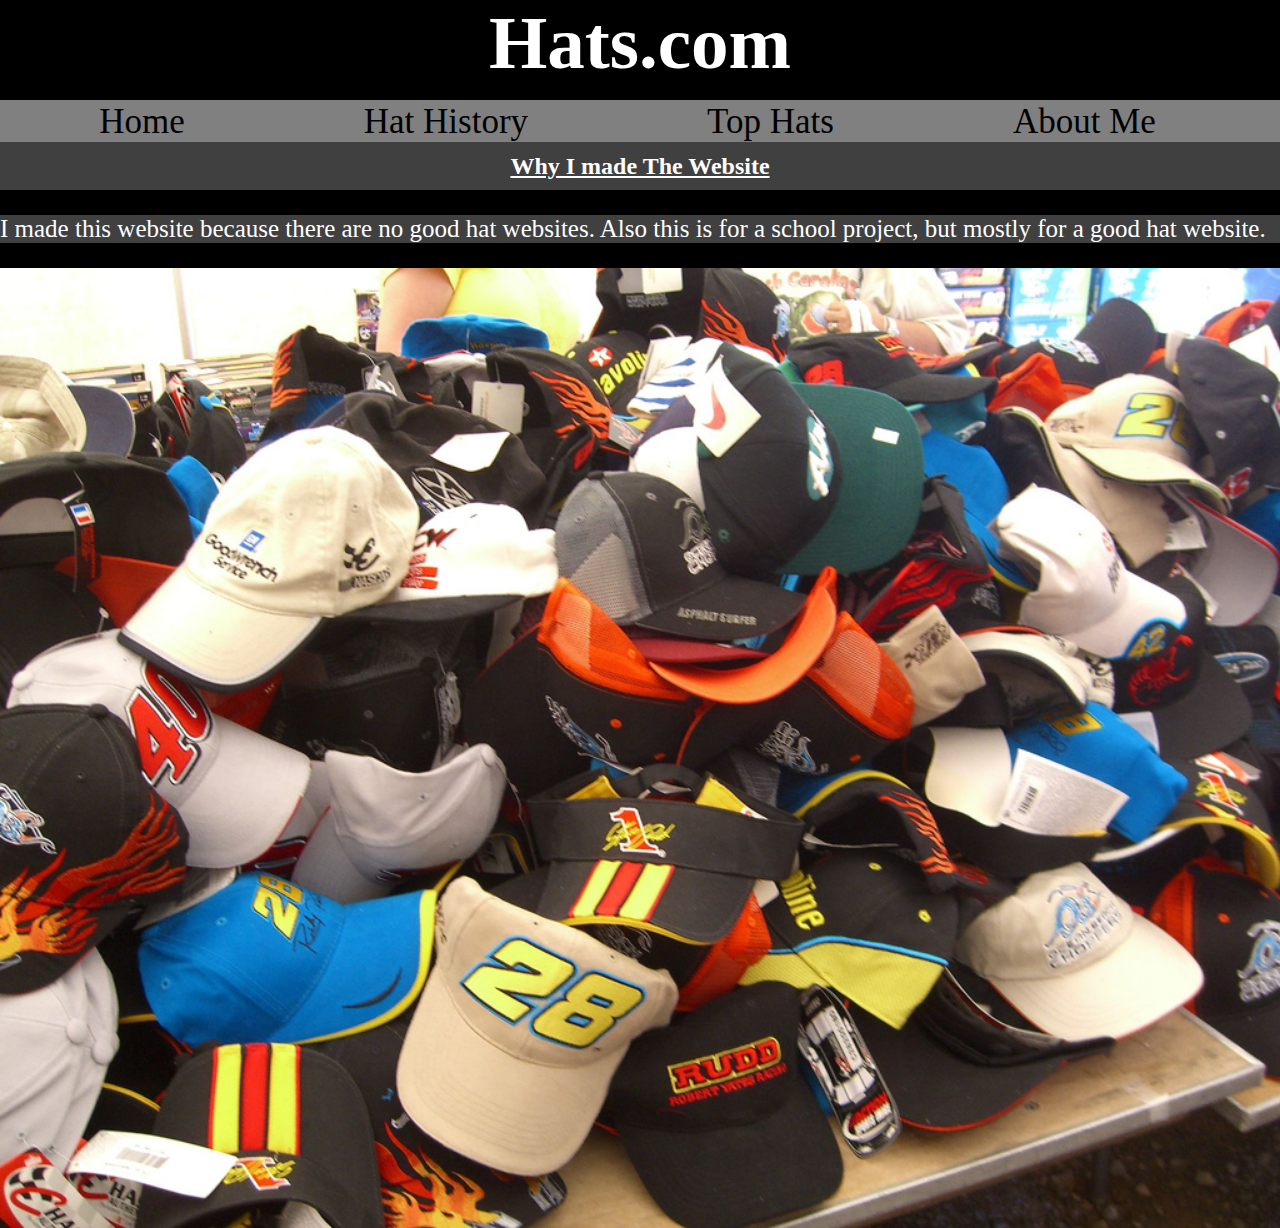
<file: index.html>
<!DOCTYPE html>
<html>
  <head>
    <meta charset="UTF-8">
    <title>Hats.com</title>
    <link rel="stylesheet" href="stylesheet.css" type="text/css">
  </head>
  <body>
  <div id="chubby"><h1 class="hatscom">Hats.com</h1></div>
  <div>
  <nav>
  <ul>
  <li><a href="index.html">Home</a></li>
  <li><a href="hathistory.html">Hat History</a></li>
  <li><a href="tophats.html">Top Hats</a></li>
  <li><a href="aboutme.html">About Me</a></li>
  </ul>
  </nav>
  </div>
  <div>
  	<h2><u>Why I made The Website</u></h2>
  	</div>
  	<div>
  	<p id="skool">I made this website because there are no good hat websites. Also this is for a school project, but mostly for a good hat website.</p>
  	</div>
    <img class="hatz" src="hats.jpeg" alt="Picture of hats" width="1000">
  </body>
</html>
</file>
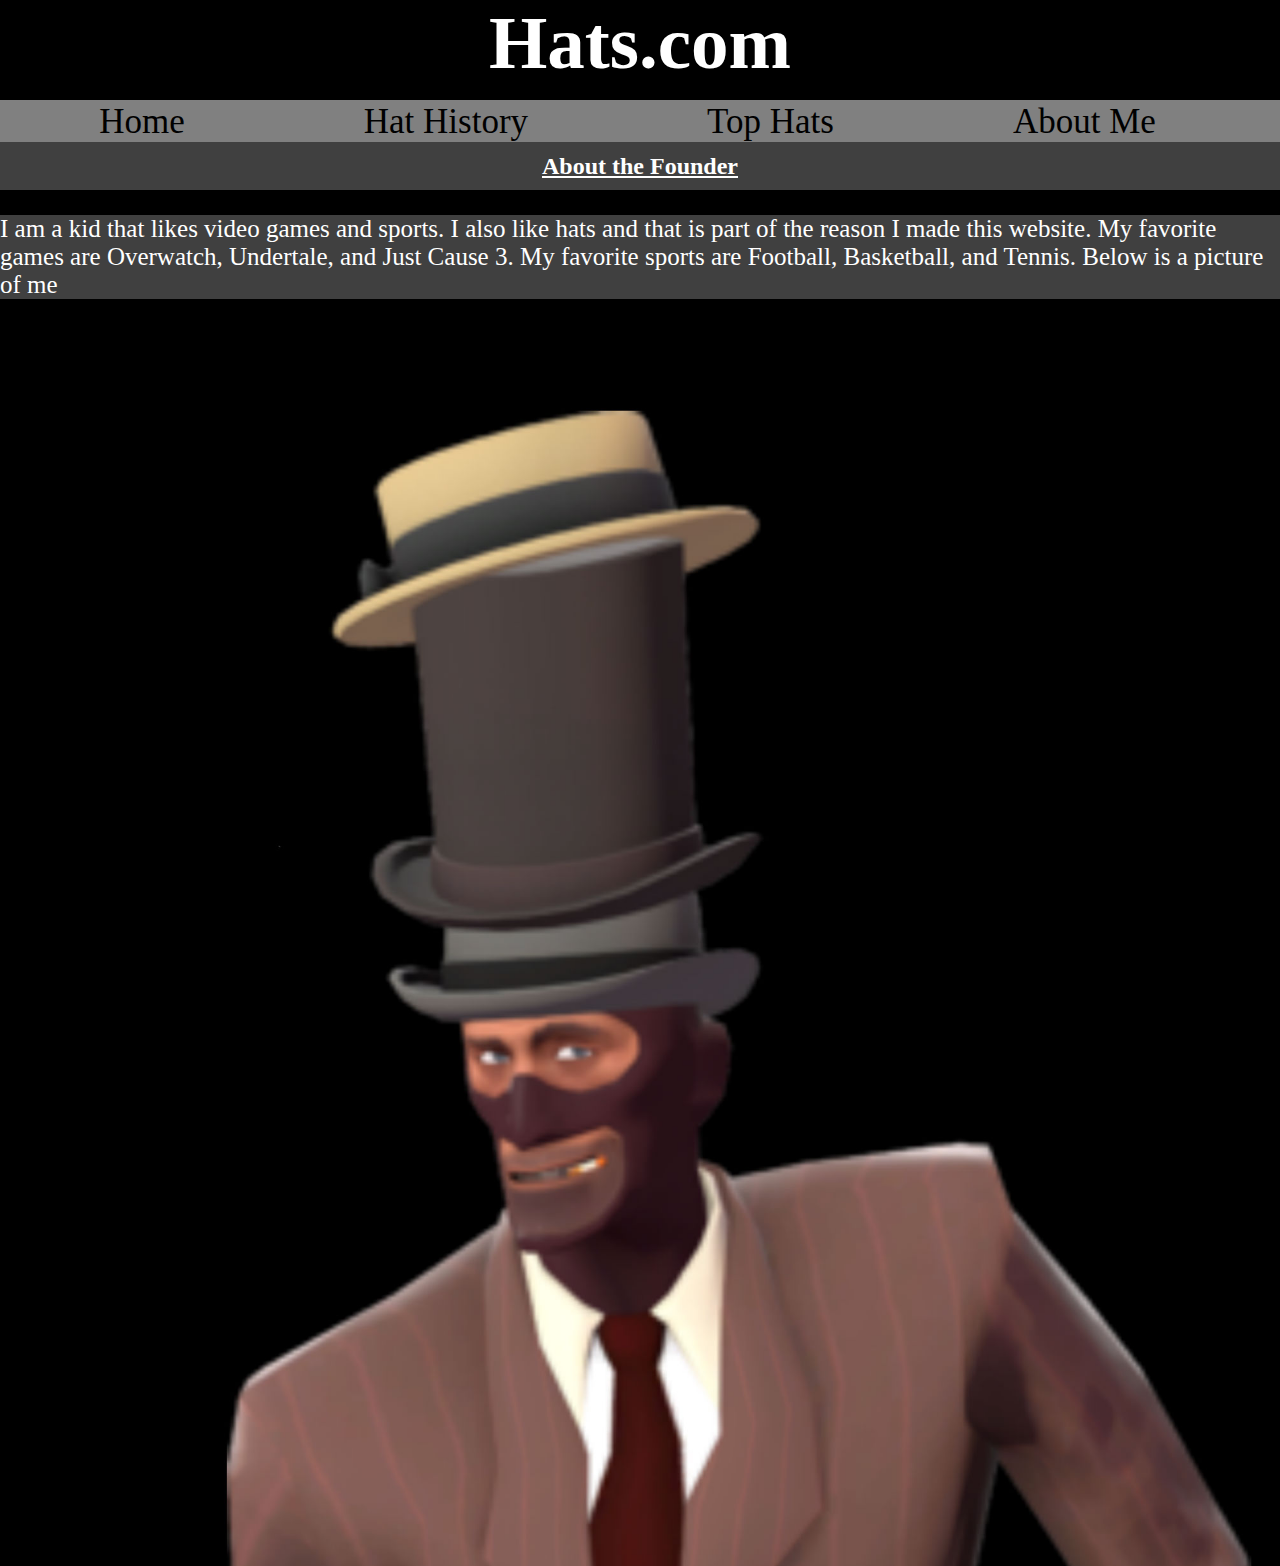
<file: aboutme.html>
<!DOCTYPE html>
<html>
  <head>
    <meta charset="UTF-8">
    <title>Hats.com</title>
  <link rel="stylesheet" href="stylesheet.css" type="text/css">
  </head>
  <body>
  <div id="chubby"><h1 class="hatscom">Hats.com</h1></div>
  <div>
  <nav>
  <ul>
  <li><a href="index.html">Home</a></li>
  <li><a href="hathistory.html">Hat History</a></li>
  <li><a href="tophats.html">Top Hats</a></li>
  <li><a href="aboutme.html">About Me</a></li>
  </ul>
  </nav>
  </div>
  <h2><u>About the Founder</u></h2>
  <p>I am a kid that likes video games and sports. I also like hats and that is part of the reason I made this website. My favorite games are Overwatch, Undertale, and Just Cause 3. My favorite sports are Football, Basketball, and Tennis. Below is a picture of me</p>
  <img class="me" src="spy.jpeg" alt="Picture of the creator" width="1000">
  </body>
</file>
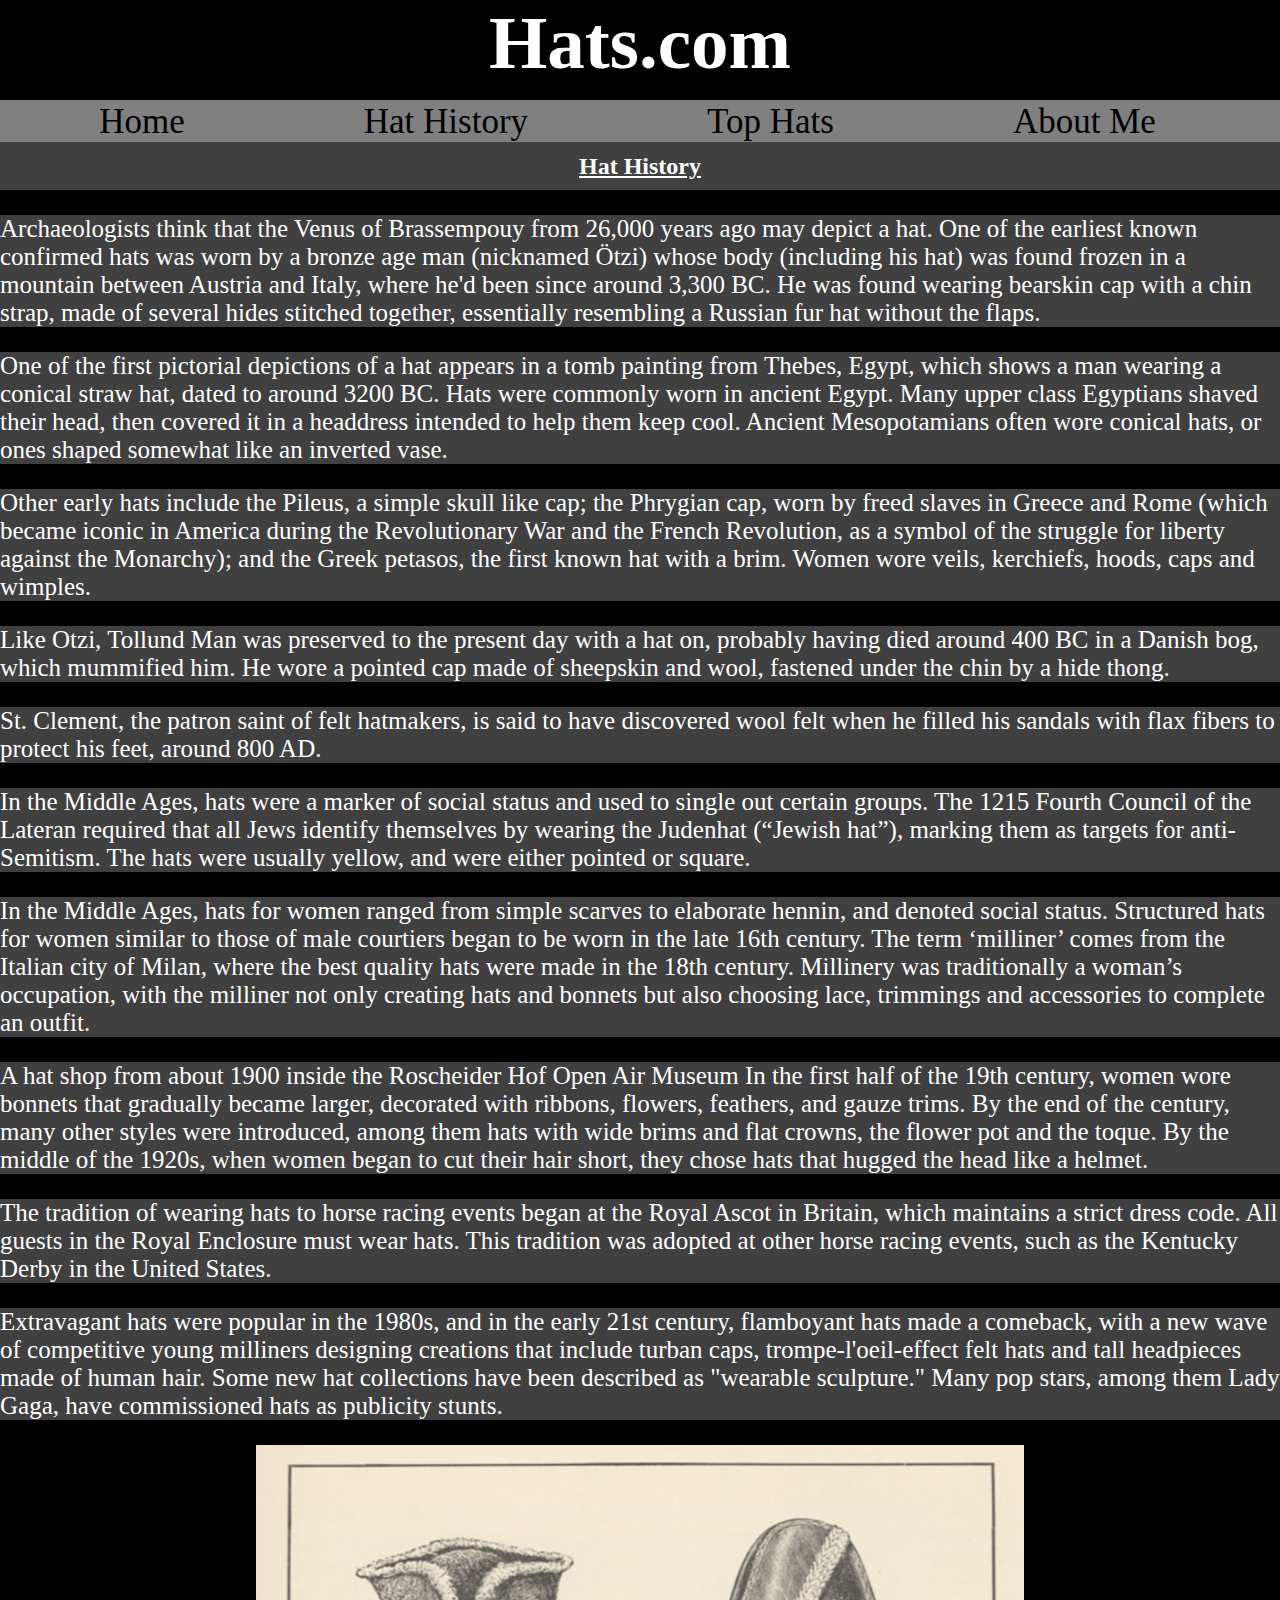
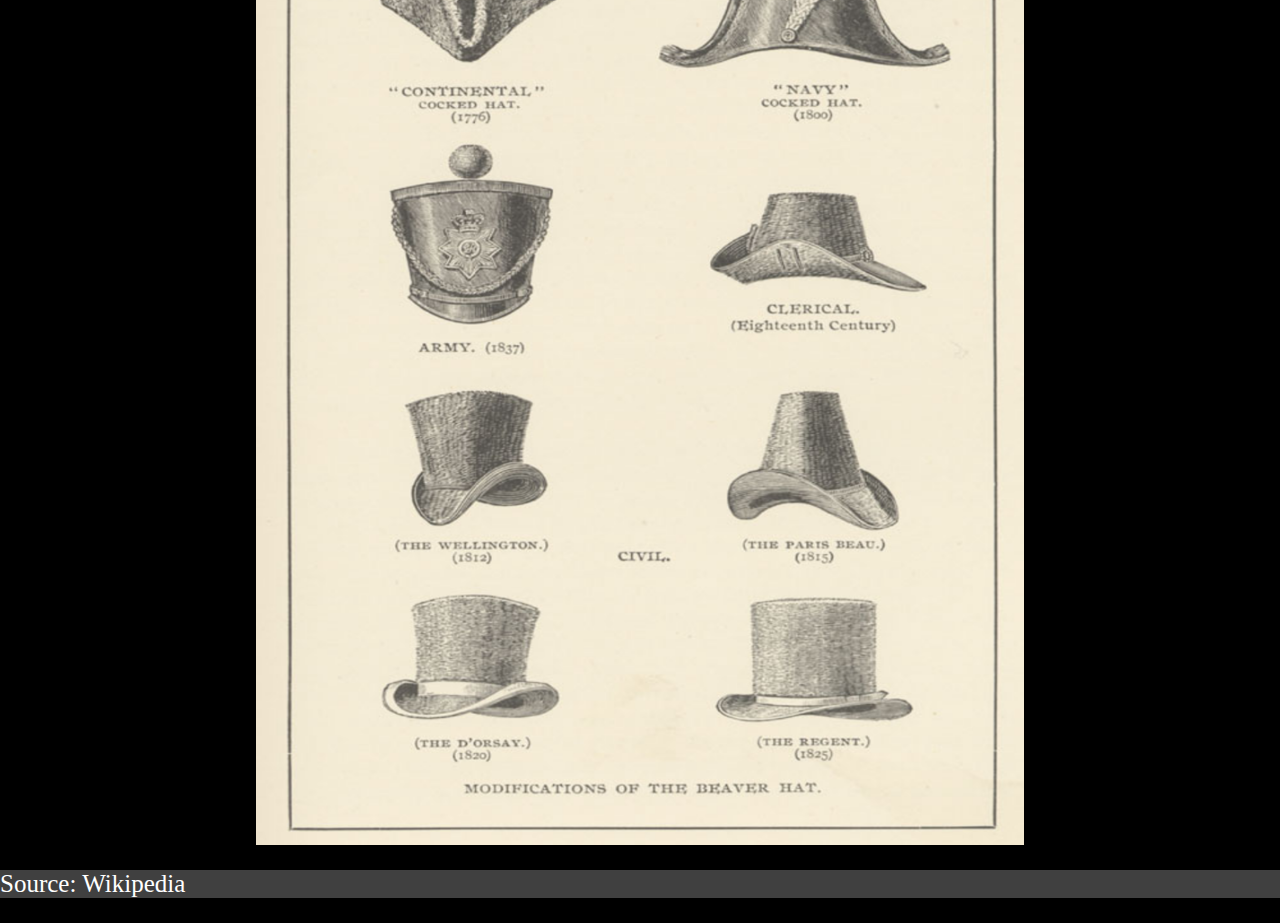
<file: hathistory.html>
<!DOCTYPE html>
<html>
  <head>
    <meta charset="UTF-8">
    <title>Hats.com</title>
  <link rel="stylesheet" href="stylesheet.css" type="text/css">
  </head>
  <body>
  <div id="chubby"><h1 class="hatscom">Hats.com</h1></div>
  <div>
  <nav>
  <ul>
  <li><a href="index.html">Home</a></li>
  <li><a href="hathistory.html">Hat History</a></li>
  <li><a href="tophats.html">Top Hats</a></li>
  <li><a href="aboutme.html">About Me</a></li>
  </ul>
  </nav>
  </div>
  <h2><u>Hat History</u></h2>
  <p>Archaeologists think that the Venus of Brassempouy from 26,000 years ago may depict a hat. One of the earliest known confirmed hats was worn by a bronze age man (nicknamed Ötzi) whose body (including his hat) was found frozen in a mountain between Austria and Italy, where he'd been since around 3,300 BC. He was found wearing bearskin cap with a chin strap, made of several hides stitched together, essentially resembling a Russian fur hat without the flaps.</p>
  <p>One of the first pictorial depictions of a hat appears in a tomb painting from Thebes, Egypt, which shows a man wearing a conical straw hat, dated to around 3200 BC. Hats were commonly worn in ancient Egypt. Many upper class Egyptians shaved their head, then covered it in a headdress intended to help them keep cool. Ancient Mesopotamians often wore conical hats, or ones shaped somewhat like an inverted vase.</p>
  <p>Other early hats include the Pileus, a simple skull like cap; the Phrygian cap, worn by freed slaves in Greece and Rome (which became iconic in America during the Revolutionary War and the French Revolution, as a symbol of the struggle for liberty against the Monarchy); and the Greek petasos, the first known hat with a brim. Women wore veils, kerchiefs, hoods, caps and wimples.</p>
  <p>Like Otzi, Tollund Man was preserved to the present day with a hat on, probably having died around 400 BC in a Danish bog, which mummified him. He wore a pointed cap made of sheepskin and wool, fastened under the chin by a hide thong.</p>
  <p>St. Clement, the patron saint of felt hatmakers, is said to have discovered wool felt when he filled his sandals with flax fibers to protect his feet, around 800 AD.

<p>In the Middle Ages, hats were a marker of social status and used to single out certain groups. The 1215 Fourth Council of the Lateran required that all Jews identify themselves by wearing the Judenhat (“Jewish hat”), marking them as targets for anti-Semitism. The hats were usually yellow, and were either pointed or square.</p>

<p>In the Middle Ages, hats for women ranged from simple scarves to elaborate hennin, and denoted social status. Structured hats for women similar to those of male courtiers began to be worn in the late 16th century. The term ‘milliner’ comes from the Italian city of Milan, where the best quality hats were made in the 18th century. Millinery was traditionally a woman’s occupation, with the milliner not only creating hats and bonnets but also choosing lace, trimmings and accessories to complete an outfit.</p>

<p>A hat shop from about 1900 inside the Roscheider Hof Open Air Museum
In the first half of the 19th century, women wore bonnets that gradually became larger, decorated with ribbons, flowers, feathers, and gauze trims. By the end of the century, many other styles were introduced, among them hats with wide brims and flat crowns, the flower pot and the toque. By the middle of the 1920s, when women began to cut their hair short, they chose hats that hugged the head like a helmet.</p>

<p>The tradition of wearing hats to horse racing events began at the Royal Ascot in Britain, which maintains a strict dress code. All guests in the Royal Enclosure must wear hats. This tradition was adopted at other horse racing events, such as the Kentucky Derby in the United States.</p>

<p>Extravagant hats were popular in the 1980s, and in the early 21st century, flamboyant hats made a comeback, with a new wave of competitive young milliners designing creations that include turban caps, trompe-l'oeil-effect felt hats and tall headpieces made of human hair. Some new hat collections have been described as "wearable sculpture." Many pop stars, among them Lady Gaga, have commissioned hats as publicity stunts.</p>
<img class="old" src="oldhats.jpeg" alt="Old hats" height="1000">
  <p id="wiki">Source: Wikipedia</p>
  </body>
</html>
</file>
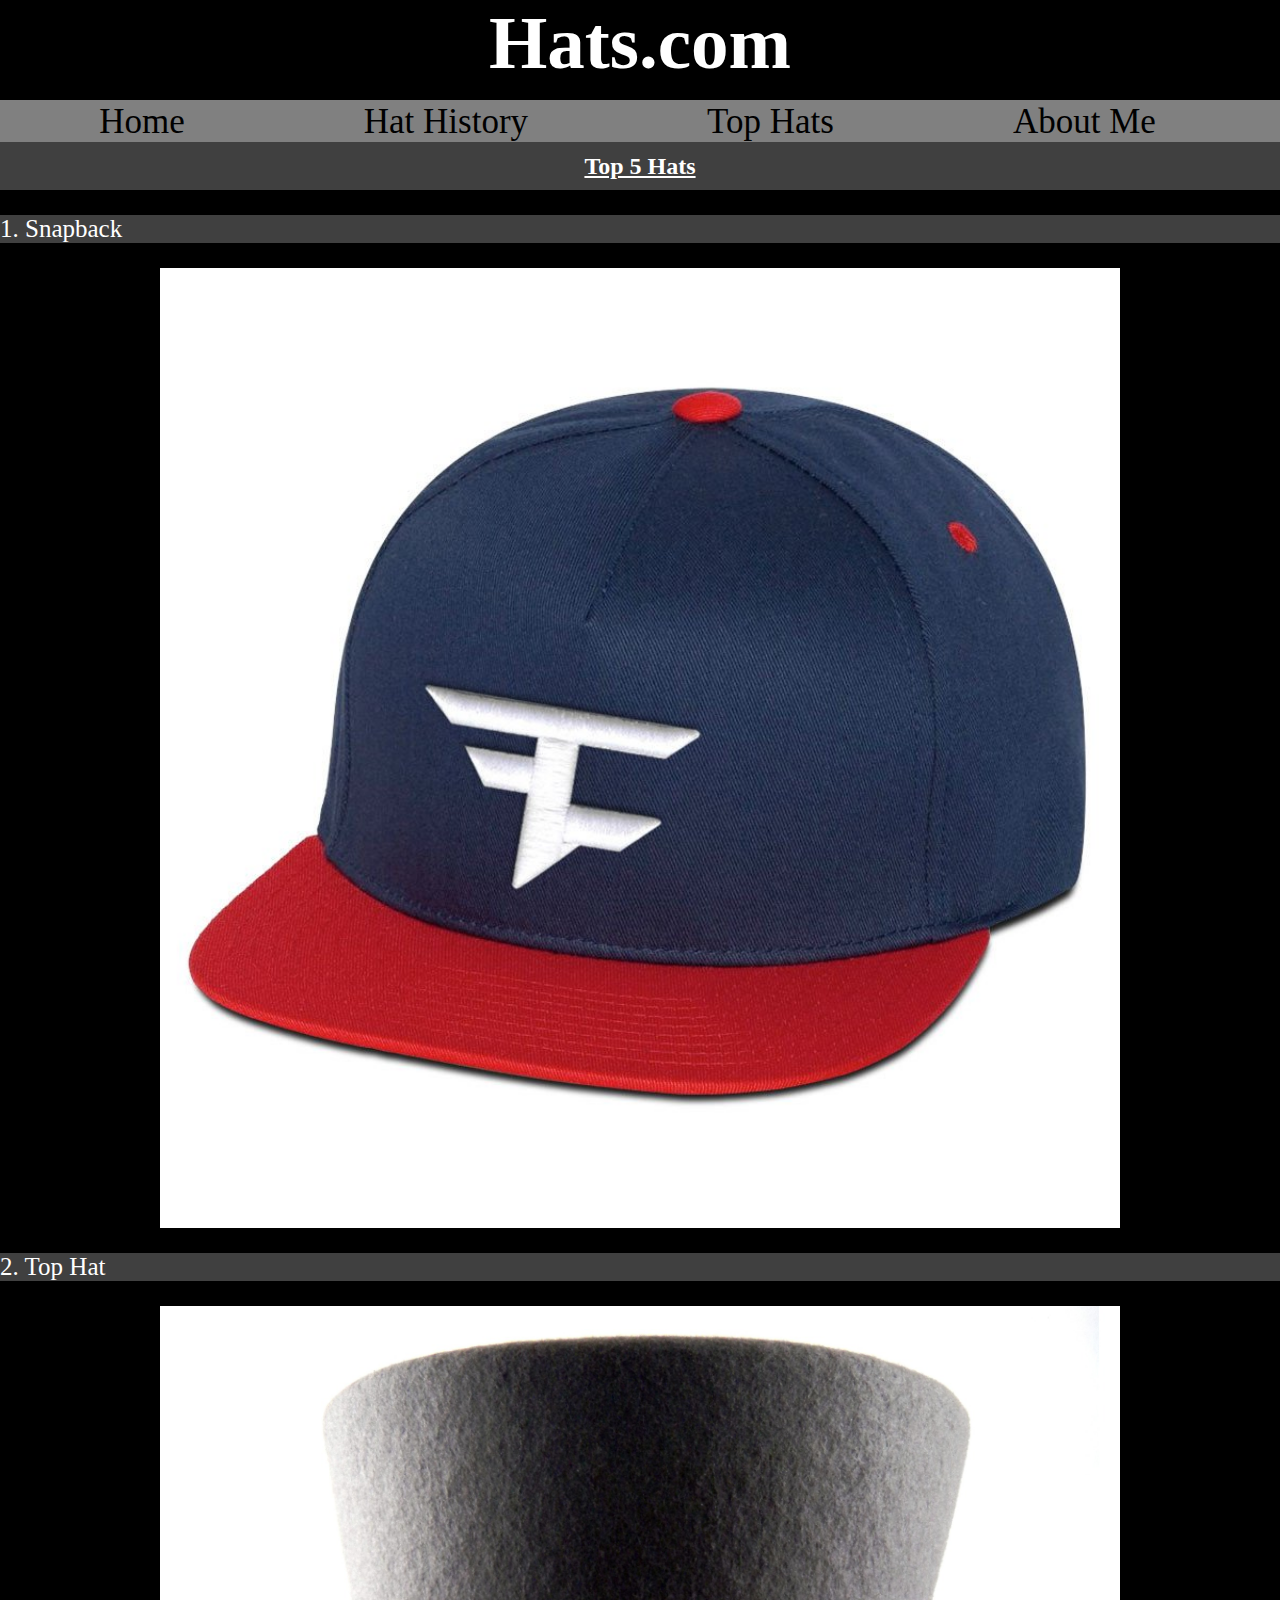
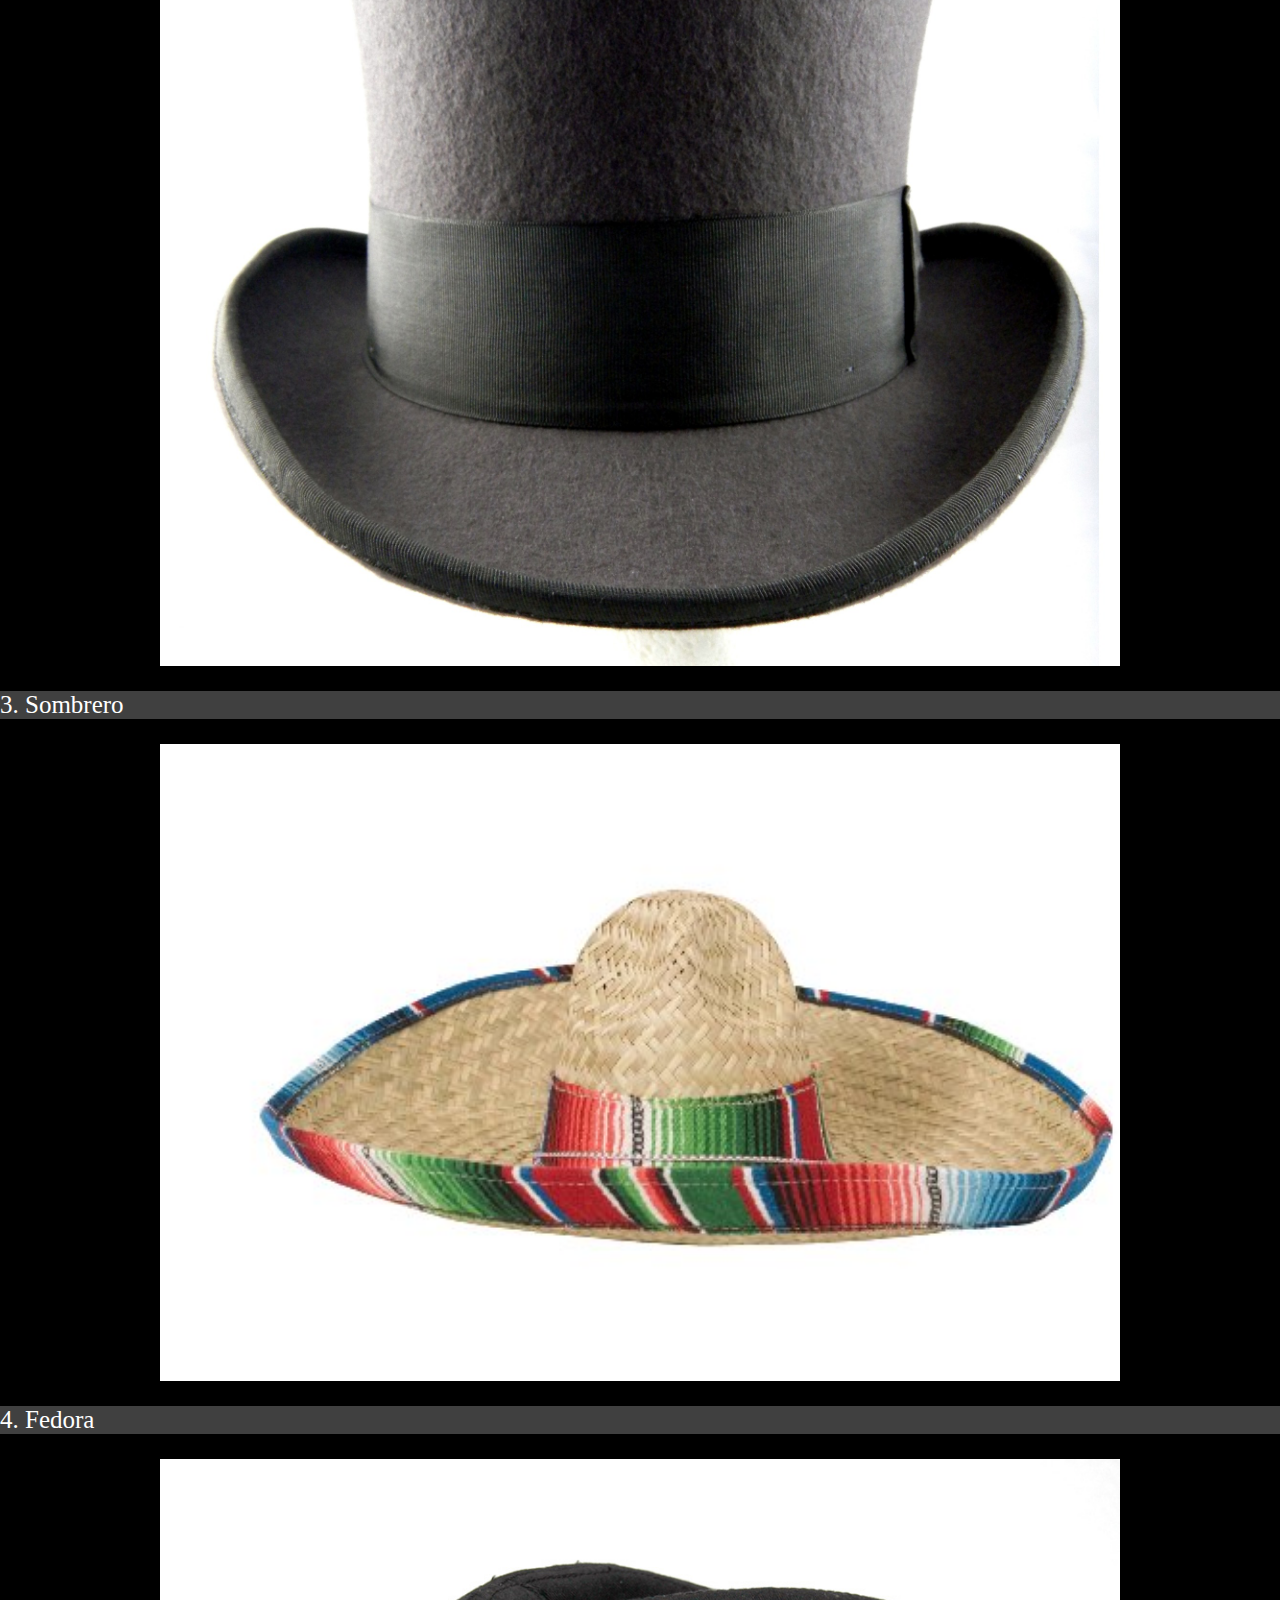
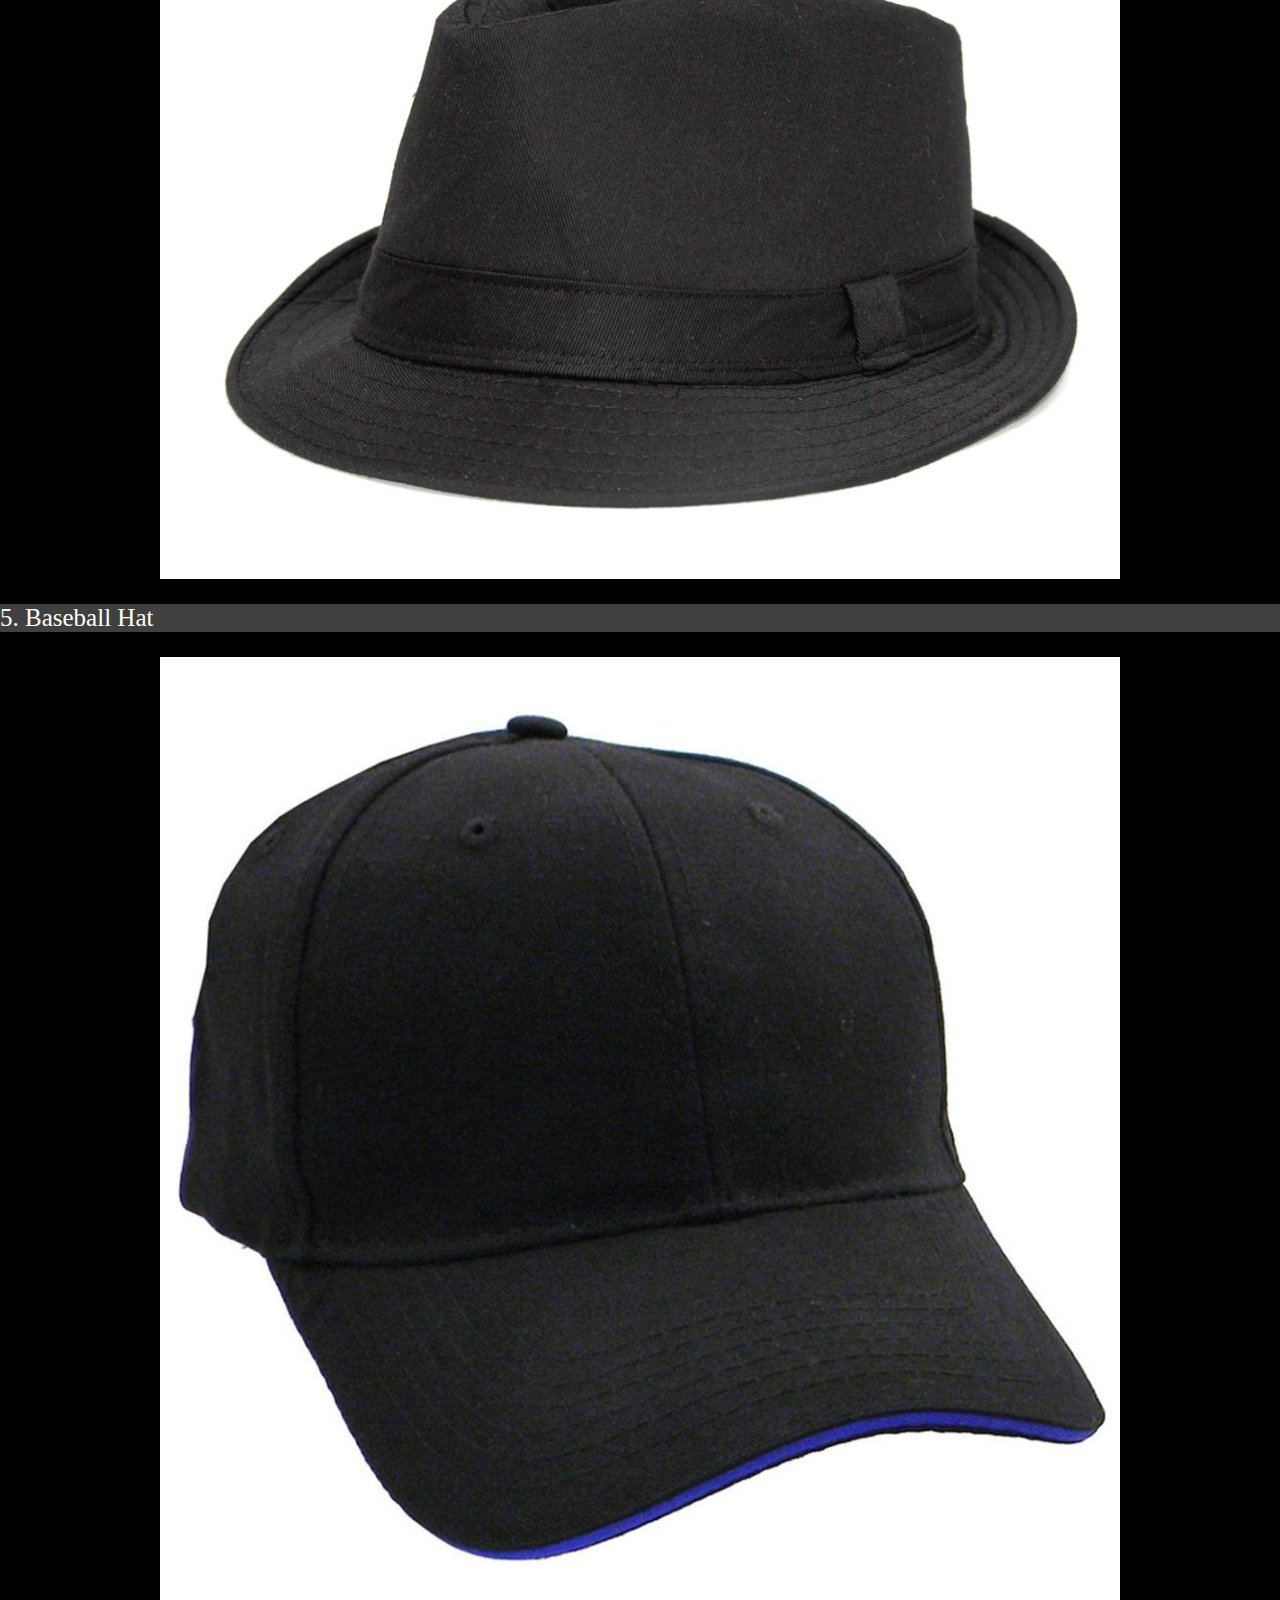
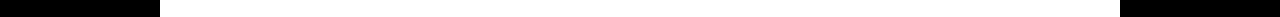
<file: tophats.html>
<!DOCTYPE html>
<html>
  <head>
    <meta charset="UTF-8">
    <title>Hats.com</title>
  <link rel="stylesheet" href="stylesheet.css" type="text/css">
  </head>
  <body>
  <div id="chubby"><h1 class="hatscom">Hats.com</h1></div>
  <div>
  <nav>
  <ul>
  <li><a href="index.html">Home</a></li>
  <li><a href="hathistory.html">Hat History</a></li>
  <li><a href="tophats.html">Top Hats</a></li>
  <li><a href="aboutme.html">About Me</a></li>
  </ul>
  </nav>
  </div>
  <h2>
  <u>
    Top 5 Hats
    </u>
  </h2>
  <p>
    1. Snapback
  </p>
  <img class="sb" src="snapback.jpg" alt="Snapback hat" width="1000">
  <p>2. Top Hat</p>
  <img class="th" src="tophat.jpg" alt="Top hat" width="1000">
  <p>3. Sombrero</p>
  <img class="bean" src="sombra.jpg" alt="Sombrero" width="1000">
  <p>4. Fedora</p>
  <img class="edge" src="fedora.jpg" alt="Fedora" width="1000">
  <p>5. Baseball Hat</p>
  <img class="bhat" src="bhat.jpg" alt="Baseball hat" width="1000">
</file>
<file: stylesheet.css>
body{
  background-color:black;
  font-family:arial black;
 }

 img{
  display:block;
  margin-left:auto;
  margin-right:auto;
 }

 p{
 	font-size:25px;
background-color:rgb(64, 64, 64);
color:white;
position:;
padding:0;
margin-left:0px;
 }

 h2{
 	text-align:center;
 	background-color:rgb(64, 64, 64);
    color:white;
    padding:0;
    margin:0;
    line-height:2;
 } 

  	nav li{
   list-style:none;
   display:inline-block;
   padding:0;
  	}

  	body{
  		margin:0;
  		padding:0;
  		font-family:gill sans;
  	}
  	.hatscom{
  		text-align:center;
  	}

  	h1{
  		color:white;
  		font-size:75px;
  		margin:0;
  		padding:0;
  	}

  #chubby{
  	margin:0;
  		background-color:black;
  		width:100%;
  		height:100px;
  	}
  	nav ul{
margin:0;
padding:0;
}

nav li{
list-style:none;
display:inline-block;
padding:2px;
border-left:0px solid black;
padding-left:75px;
padding-right:100px;
padding-bottom:0;
}

nav{
	background-color:grey;
	text-align:center;
}

nav a{
text-decoration:none;
color:black;
font-size:35px;
}

nav li:hover{
background-color:silver;
}

.wiki{
  float:bottom;
}

ul{
  float:bottom;
  font-color:white;
}

.sb{
  width:75%;
}

.th{
  width:75%;
}

.bean{
  width:75%;
}

.edge{
  width:75%;
}

.bhat{
  width:75%;
}

.hatz{
  width:100%;
}

.old{
  width:60%;
}

.me{
  width:100%;
}
</file>
